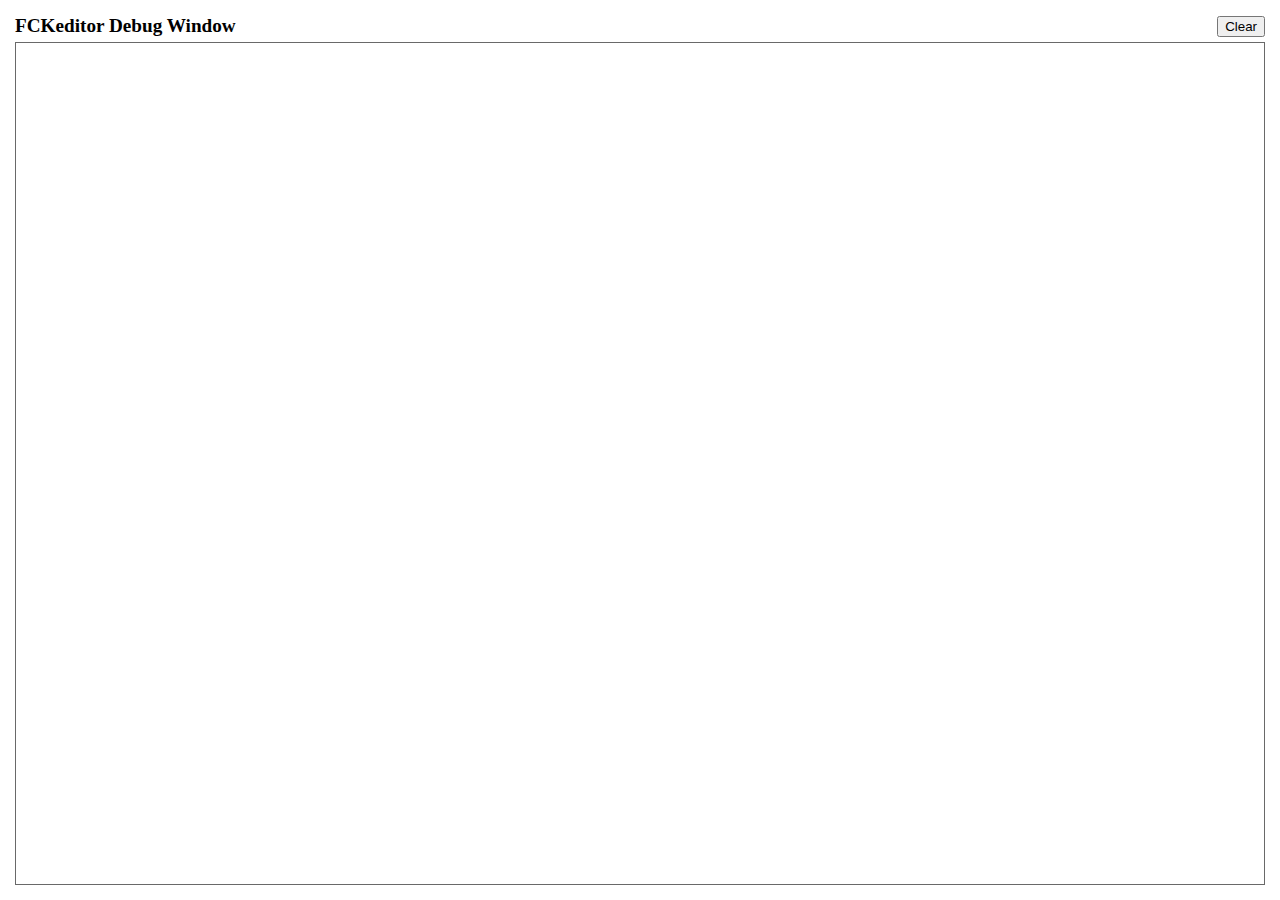
<file: web/fckeditor/editor/fckdebug.html>
<!DOCTYPE HTML PUBLIC "-//W3C//DTD HTML 4.0 Transitional//EN">
<!--
 * FCKeditor - The text editor for Internet - http://www.fckeditor.net
 * Copyright (C) 2003-2009 Frederico Caldeira Knabben
 *
 * == BEGIN LICENSE ==
 *
 * Licensed under the terms of any of the following licenses at your
 * choice:
 *
 *  - GNU General Public License Version 2 or later (the "GPL")
 *    http://www.gnu.org/licenses/gpl.html
 *
 *  - GNU Lesser General Public License Version 2.1 or later (the "LGPL")
 *    http://www.gnu.org/licenses/lgpl.html
 *
 *  - Mozilla Public License Version 1.1 or later (the "MPL")
 *    http://www.mozilla.org/MPL/MPL-1.1.html
 *
 * == END LICENSE ==
 *
 * This is the Debug window.
 * It automatically popups if the Debug = true in the configuration file.
-->
<html xmlns="http://www.w3.org/1999/xhtml">
<head>
	<title>FCKeditor Debug Window</title>
	<meta name="robots" content="noindex, nofollow" />
	<script type="text/javascript">

var oWindow ;
var oDiv ;

if ( !window.FCKMessages )
	window.FCKMessages = new Array() ;

window.onload = function()
{
	oWindow = document.getElementById('xOutput').contentWindow ;
	oWindow.document.open() ;
	oWindow.document.write( '<div id="divMsg"><\/div>' ) ;
	oWindow.document.close() ;
	oDiv	= oWindow.document.getElementById('divMsg') ;
}

function Output( message, color, noParse )
{
	if ( !noParse && message != null && isNaN( message ) )
		message = message.replace(/</g, "&lt;") ;

	if ( color )
		message = '<font color="' + color + '">' + message + '<\/font>' ;

	window.FCKMessages[ window.FCKMessages.length ] = message ;
	StartTimer() ;
}

function OutputObject( anyObject, color )
{
	var message ;

	if ( anyObject != null )
	{
		message = 'Properties of: ' + anyObject + '</b><blockquote>' ;

		for (var prop in anyObject)
		{
			try
			{
				var sVal = anyObject[ prop ] != null ? anyObject[ prop ] + '' : '[null]' ;
				message += '<b>' + prop + '</b> : ' + sVal.replace(/</g, '&lt;') + '<br>' ;
			}
			catch (e)
			{
				try
				{
					message += '<b>' + prop + '</b> : [' + typeof( anyObject[ prop ] ) + ']<br>' ;
				}
				catch (e)
				{
					message += '<b>' + prop + '</b> : [-error-]<br>' ;
				}
			}
		}

		message += '</blockquote><b>' ;
	} else
		message = 'OutputObject : Object is "null".' ;

	Output( message, color, true ) ;
}

function StartTimer()
{
	window.setTimeout( 'CheckMessages()', 100 ) ;
}

function CheckMessages()
{
	if ( window.FCKMessages.length > 0 )
	{
		// Get the first item in the queue
		var sMessage = window.FCKMessages[0] ;

		// Removes the first item from the queue
		var oTempArray = new Array() ;
		for ( i = 1 ; i < window.FCKMessages.length ; i++ )
			oTempArray[ i - 1 ] = window.FCKMessages[ i ] ;
		window.FCKMessages = oTempArray ;

		var d = new Date() ;
		var sTime =
			( d.getHours() + 100 + '' ).substr( 1,2 ) + ':' +
			( d.getMinutes() + 100 + '' ).substr( 1,2 ) + ':' +
			( d.getSeconds() + 100 + '' ).substr( 1,2 ) + ':' +
			( d.getMilliseconds() + 1000 + '' ).substr( 1,3 ) ;

		var oMsgDiv = oWindow.document.createElement( 'div' ) ;
		oMsgDiv.innerHTML = sTime + ': <b>' + sMessage + '<\/b>' ;
		oDiv.appendChild( oMsgDiv ) ;
		oMsgDiv.scrollIntoView() ;
	}
}

function Clear()
{
	oDiv.innerHTML = '' ;
}
	</script>
</head>
<body style="margin: 10px">
	<table style="height: 100%" cellspacing="5" cellpadding="0" width="100%" border="0">
		<tr>
			<td>
				<table cellspacing="0" cellpadding="0" width="100%" border="0">
					<tr>
						<td style="font-weight: bold; font-size: 1.2em;">
							FCKeditor Debug Window</td>
						<td align="right">
							<input type="button" value="Clear" onclick="Clear();" /></td>
					</tr>
				</table>
			</td>
		</tr>
		<tr style="height: 100%">
			<td style="border: #696969 1px solid">
				<iframe id="xOutput" width="100%" height="100%" scrolling="auto" src="javascript:void(0)"
					frameborder="0"></iframe>
			</td>
		</tr>
	</table>
</body>
</html>
</file>
